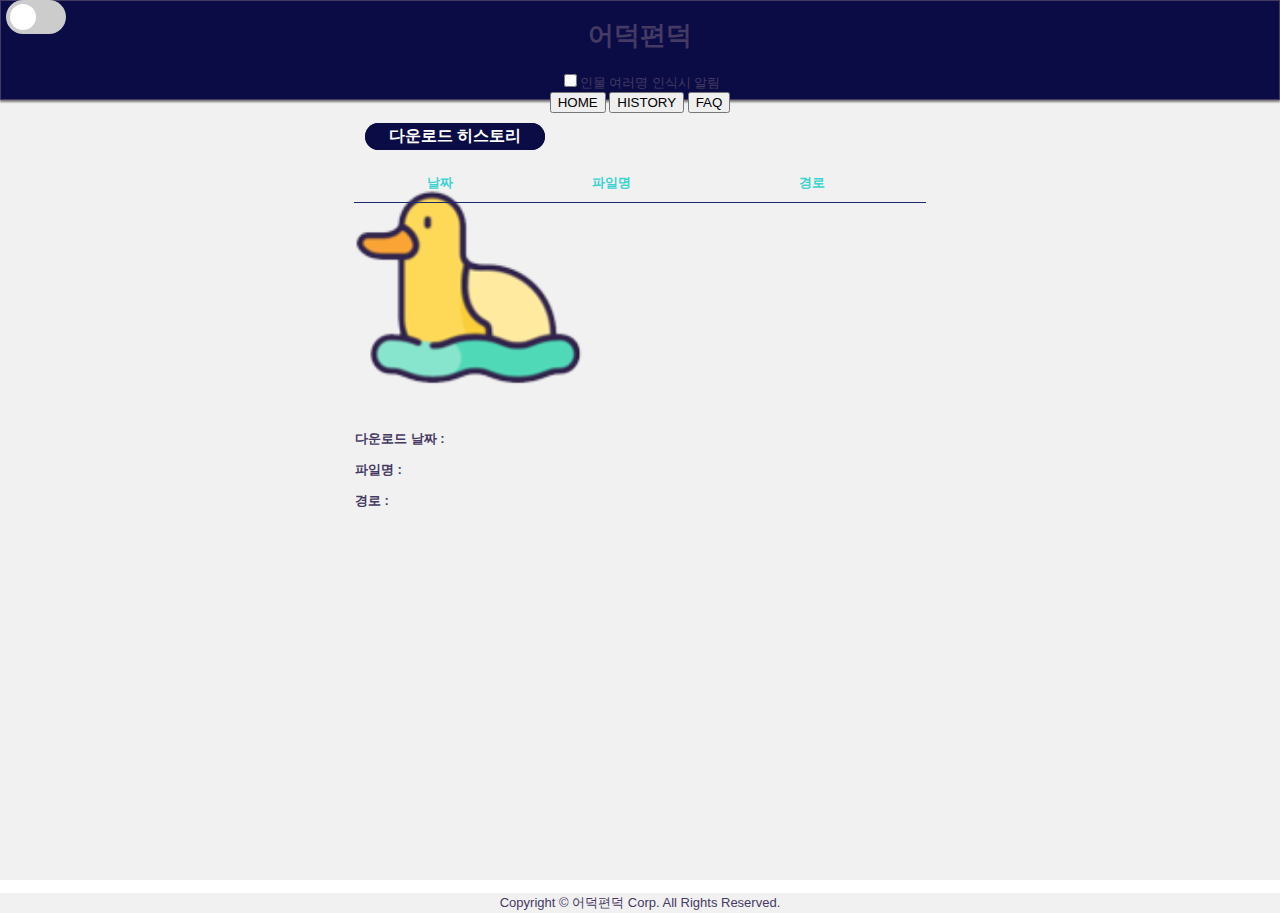
<file: sidebar/sidebar_v2.html>
<!DOCTYPE html>
<html lang="ko">
<head>
  <meta charset="utf-8">
  <meta name="viewport" content="width-device-width, initial-scale=1.0"/>
  <link rel="stylesheet" type="text/css" href="src/css/sidebar.css">
</head>
<body>
  <div class="blind">
    <a href="#container">본문 바로가기</a>
  </div>
  <!-- HEADER -->
  <div class="header">
    <h1 class="service_color">어덕편덕</h1>
    <label class="switch checkboxlabel">
      <input type="checkbox" id="checkbox1" class="checkbox" data-type="toggle">
      <span class="slider round lever" id="lever"></span>
    </label>

    <!-- 체크박스 임시 생성-->
    <input type="checkbox" id="checkbox2" name="checkbox2" data-type="many"><label for="checkbox2">인물 여러명 인식시 알림</label>

    <div class="nav">
      <button type="button" class="selected">HOME</button>
      <button type="button">HISTORY</button>
      <button type="button">FAQ</button>
    </div>
  </div>
  <!-- //HEADER -->
  <!-- CONTAINER -->
  <div id="container">
    <!-- case1: HOME-->
    <div class="content">
      <!-- case1-1. 기본 -->
      <div class="inner">
        <h2 class="text_left">다운로드 받은 이미지</h2>
        <img id = "thumb_img" src="../icon/duck.PNG" height=250 class="thumb" alt="다운받은이미지">
        <div class="text_left img_info">
          <p><strong>다운로드 날짜 :</strong><span id="date"></span></p>
          <p><strong>파일명 :</strong><span id="filename"></span></p>
          <p><strong>경로 :</strong><span id="path"></span></p>
        </div>
      </div>
      <!-- case1-2. 중복확인 -->
      <div class="inner" style="display:none">
        <h2 class="text_left">중복확인</h2>
        <ul>
          <li><img src="../icon/duck.PNG" class="thumb" height=100 alt="중복 이미지"></li>
          <li><img src="../icon/duck.PNG" class="thumb" height=100 alt="중복 이미지"></li>
          <li><img src="../icon/duck.PNG" class="thumb" height=100 alt="중복 이미지"></li>
        </ul>
        <div class="user_answer">
          <p>중복사진이 있습니다.<br> 그래도 다운로드를 진행하겠습니까?</p>
          <button type="submit" class="btn_yes">확인</button>
          <button type="button" class="btn_no">취소</button>
        </div>
      </div>
    </div>
    <!-- case2: HISTORY -->
    <div class="content" >
      <div class="inner">
        <h2 class="text_left">다운로드 히스토리</h2>
        <table id = "historyTable"> 
          <caption class="blind">최신순으로 나열합니다</caption>
          <col style="width:30%">
          <col style="width:30%">
          <col style="width:40%">
          <thead>
            <tr>
              <th scope="row">날짜</th>
              <th scope="row">파일명</th>
              <th scope="row">경로</th>
            </tr>
          </thead>
          <tbody>
            
          </tbody>
        </table>
      </div>
    </div>
    <!-- case3: FAQ-->
    <div class="content" style="display:none">
      <div class="inner">
        <h2 class="text_left">FAQ</h2>
        <dl class="text_left">
          <dt><strong>Q.</strong> 제가 저장한 사진의 데이터가 외부에 저장되나요?</dt>
          <dd>- 저장한 사진 데이터는 캐시로 저장되니 때문에 외부에 저장되지 않습니다. </dd>
          <dt><strong>Q.</strong> 제가 저장한 사진이 어디에 저장되나요??</dt>
          <dd>- 저장한 사진 데이터는 C:\Users\[PC명]\Downloads\파일에 저장됩니다. </dd>
          <dt><strong>Q.</strong> 사진이 다른 이름으로 저장되는데 왜 그런건가요?</dt>
          <dd>- 사진명 저장의 경우 Naver Clova Face Recognition API를 사용하므로 어쩔 수 없습니다. 양해부탁드려요(_ _)</dd>
          <dt><strong>Q.</strong> 어덕편덕 기능을 끄는 방법을 알 수 있을까요?</dt>
          <dd>- HOME 페이지 상단에 있는  버튼으로 확장앱 사용여부를 선택할 수 있습니다. </dd>
        </dl>
      </div>
    </div>
  </div>
  <!-- //CONTAINER -->
  <!-- FOOTER -->
  <div class="footer">
    <p>Copyright © 어덕편덕 Corp. All Rights Reserved.</p>
  </div>
  <!-- //FOOTER -->
  <script src="../jquery-3.3.1.min.js"></script>
  <script src="../materialize.min.js"></script>
  <script src="sidebar.js"></script>
  <script src="toggle.js"></script>
  <script src="many.js"></script>
</body>
</file>
<file: sidebar/src/css/sidebar.css>
@charset "UTF-8";
/* 기본 레이아웃 */
html {
  height: 100%;
}
body {
  margin: 0 auto;
  padding: 0;
  height: 100%;
  font-family: helvetica, '나눔고딕', 'Nanum Gothic', sans-serif;
  color: #453A63;
  font-size: 13px;
}
.inner {
  min-width: 390px;
  max-width: 590px;
  margin: 0 auto;
  position: relative;
}
/* header */
.header {
  background-color: #0b0c46;
  height: 98px;
  border: 1px solid #453A63;
  position: relative;
  z-index: 10;
  text-align: center;
  box-shadow: 0px 2px 2px rgba(0, 0, 0, 0.5);
}
.header .inner h1 {
  color: #fff;
  letter-spacing: 2px;
}
.header .inner h1:after {
  content: '';
  display: inline-block;
  background: url(../../../icon/duck.png);
  width: 40px;
  height: 40px;
  background-size: 40px auto;
  vertical-align: top;
  position: absolute;
  right: 5px;
  top: -4px;
}
.switch {
  position: absolute;
  width: 60px;
  height: 34px;
  left: 5px;
  top: -1px;
}
.switch input {
  opacity: 0;
  width: 0;
  height: 0;
}
.slider {
  position: absolute;
  cursor: pointer;
  top: 0;
  left: 0;
  right: 0;
  bottom: 0;
  background-color: rgb(204,204,204);
  -webkit-transition: .4s;
  transition: .4s;
}
.slider:before {
  position: absolute;
  content: "";
  height: 26px;
  width: 26px;
  left: 4px;
  bottom: 4px;
  background-color: white;
  -webkit-transition: .4s;
  transition: .4s;
}
input:checked + .slider {
  background-color: #3bd3d0;
}
input:focus + .slider {
  box-shadow: 0 0 1px #2196F3;
}
input:checked + .slider:before {
  -webkit-transform: translateX(26px);
  -ms-transform: translateX(26px);
  transform: translateX(26px);
}
.slider.round {
  border-radius: 34px;
}
.slider.round:before {
  border-radius: 50%;
}
/* container */
#container {
  height: 100%;
  background-color: #f2f1f1;
  margin-top: -120px;
  position: relative;
}
.btn_type {
  background-color: #0b0c46;
  font-weight: bold;
  color: #fff;
  width: 30%;
  height: 30px;
  cursor: pointer;
  border: none;
}
.btn_type.selected {
  color: #3bd3d0;
}
.switch2 {
  position: absolute;
  width: 50px;
  height: 27px;
  left: 5px;
  top: -1px;
}
.switch2 input {
  opacity: 0;
  width: 0;
  height: 0;
}
.slider2 {
  position: absolute;
  cursor: pointer;
  top: 0;
  left: 0;
  right: 0;
  bottom: 0;
  background-color: rgb(204,204,204);
  -webkit-transition: .4s;
  transition: .4s;
}
.slider2:before {
  position: absolute;
  content: "";
  height: 20px;
  width: 20px;
  left: 4px;
  bottom: 4px;
  background-color: white;
  -webkit-transition: .4s;
  transition: .4s;
}
input:checked + .slider2 {
  background-color: #0b0c46;
}
input:focus + .slider2 {
  box-shadow: 0 0 1px #2196F3;
}
input:checked + .slider2:before {
  -webkit-transform: translateX(22px);
  -ms-transform: translateX(22px);
  transform: translateX(22px);
}
.slider2.round {
  border-radius: 34px;
}
.slider2.round:before {
  border-radius: 50%;
}
/* content */
#container .content .inner {
  position: absolute;
  top: 130px;
  left: 0;
  right: 0;
  bottom: 0;
  overflow: auto;
}
#container .content .inner h2 {
  font-size: 16px;
  background-color: #0b0c46;
  color: #fff;
  width: 180px;
  border-radius: 2em;
  padding: 3px 0 3px 0;
  margin-left: 20px;
  text-align: center;
}
.content .btn_hint {
  font-weight: bold;
  text-align: left;
  margin-left: 25px;
  font-size: 15px;
  margin-top: 5px;
  padding-top: 13px;
}
.inner_layer {
  margin: 15px auto;
  width: 90%;
  padding: 10px 0;
  text-align: center;
  background-color: #fff;
  border: 1px solid #EAEAEA;
  border-radius: 3px;
  box-shadow: 2px 2px 2px rgba(0, 0, 0, 0.15);

}
.img_info p {
  margin-left: 10px;
  text-align: left;
}
li {
  margin-left: 0;
  text-align: left;
  padding-bottom: 10px;
  padding-right: 20px;
}
ol li {
  margin-left: 0;
  list-style-position: outside;
  margin-bottom: 20px;
}
ul li {
  list-style: none;
  margin-left: 0;
  display: inline-block;
}
.user_answer button {
  font-weight: bold;
  width: 80px;
  line-height: 35px;
  border-radius: 10px;
  background-color: #0b0c46;
  margin: 0 10px;
  border: 1px solid #0b0c46;
  color: #fff;
  cursor: pointer;
}
.user_answer button:hover {
  background-color: #fff;
  color: #0b0c46;
}
/* 다운로드 히스토리 */
table {
  margin: 0 auto;
  table-layout: fixed;
  border-collapse: collapse;
  width: 97%;
}
tr {
  border-bottom: 1px solid  #1B296D;
}
th {
  color: #3bd3d0;
  padding: 10px 0;
}
td {
  word-break: break-all;
  padding: 10px 0;
}
.file_dir {
  text-align: left;
}
.selected_v2 {
  display: none;
}
dl {
  text-align: left;
  padding: 0 15px;
  font-size: 15px;
}
dt {
  margin-bottom: 10px;
}
dd {
  margin-left: 10px;
  padding-bottom: 10px;
  list-style-position: outside;
  list-style: disc;
  margin-bottom:15px;
}
.footer {
  line-height: 20px;
  text-align: center;
  background-color: #f2f1f1;
}
.footer .inner {
  color: #0b0c46;
}
.blind {
	visibility: hidden;
	overflow: hidden;
	position: absolute;
	top: 0;
	left: 0;
	width: 1px;
	height: 1px;
	font-size: 0;
	line-height: 0;
}

.email {
  text-decoration: none;
  color:#3bd3d0;
  font-weight: bold;
}
</file>
